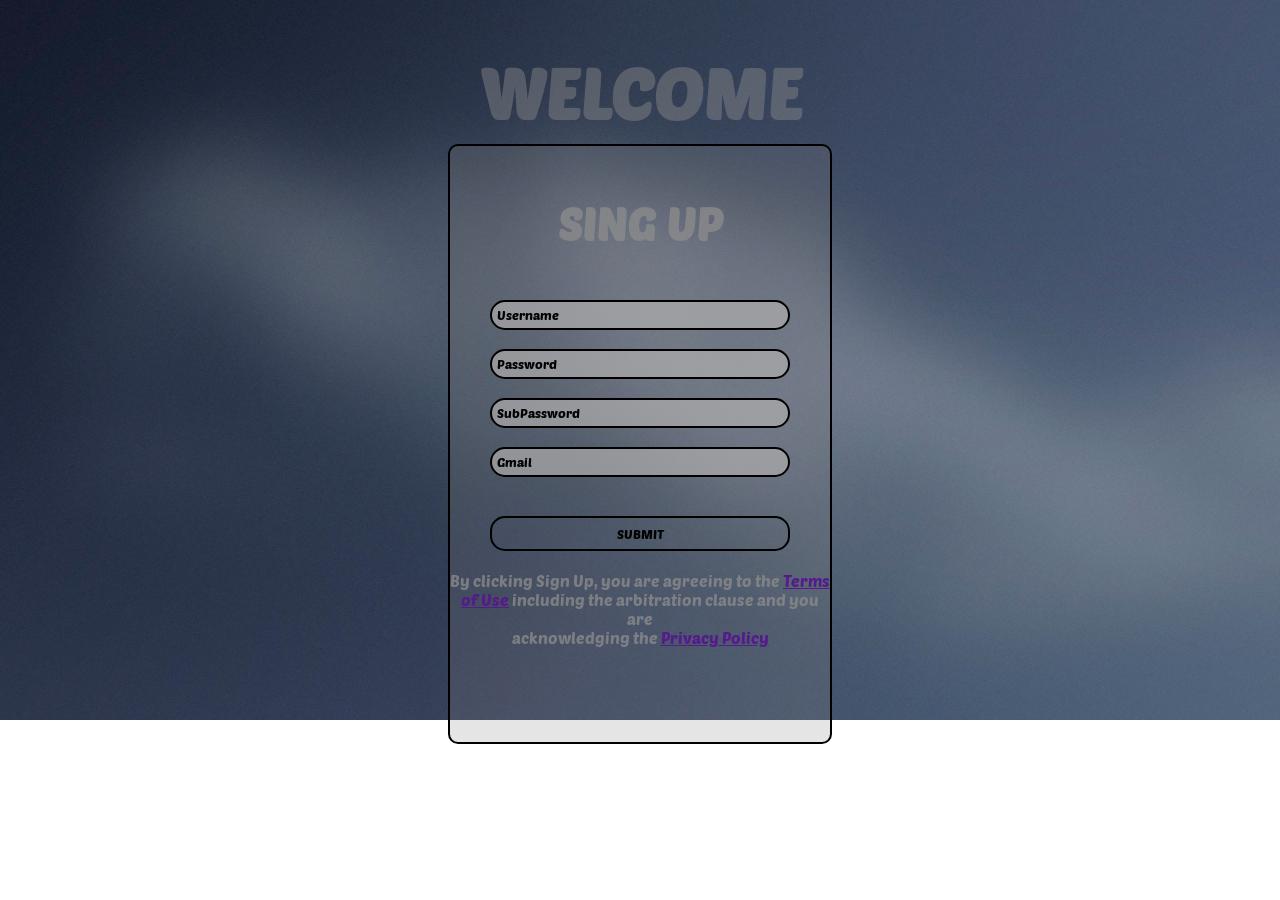
<file: index.html>
<!DOCTYPE html>
<html lang="en">
<head>
    <meta charset="UTF-8">
    <meta http-equiv="X-UA-Compatible" content="IE=edge">
    <meta name="viewport" content="width=device-width, initial-scale=1.0">
    <title>SING UP</title>
    <link rel="stylesheet" href="./style.css">
</head>
<body>
    <h1 class="welcome">WELCOME</h1>
    <div class="form">
        <h2>SING UP</h2>
        <input type="text" id="name" name="name" placeholder="Username" > <br>

        <input type="password" id="pass" name="pass" placeholder="Password" > <br>

        <input type="password" id="subpass" name="subpass" placeholder="SubPassword"> <br>

        <input type="email" id="mail" name="mail" placeholder="Gmail"> <br>

       <button  type="submit" onclick="form1()">SUBMIT</button>

        <p class="p">By clicking Sign Up, you are agreeing to the <a href="">Terms <br> of Use</a> including the arbitration clause and you are <br> acknowledging the <a href="">Privacy Policy</a></p>
    </div>
    <script src="./app.js"></script>
</body>
</html>
</file>
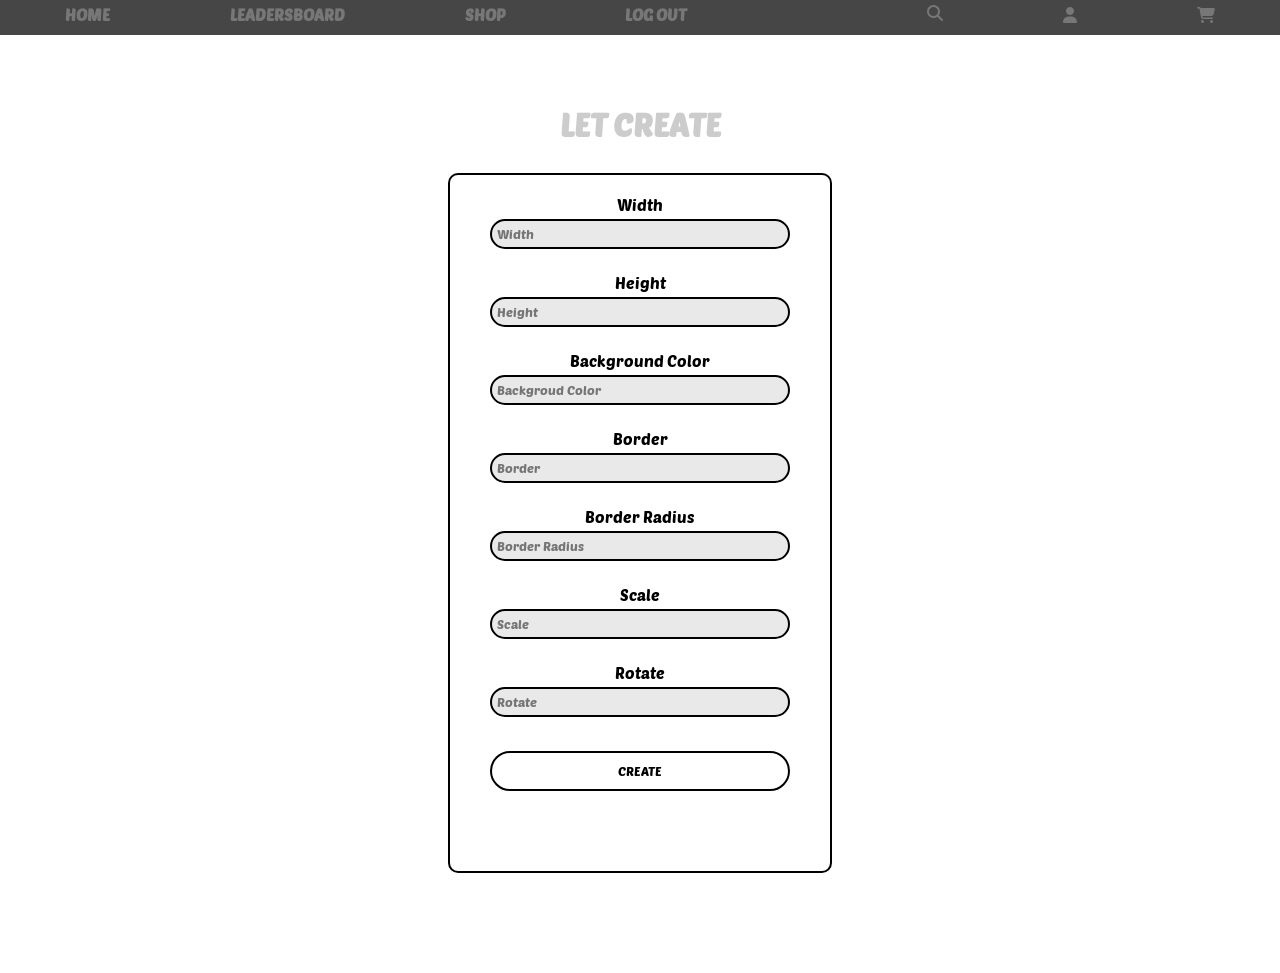
<file: index3.html>
<!DOCTYPE html>
<html lang="en">
<head>
    <meta charset="UTF-8">
    <meta name="viewport" content="width=device-width, initial-scale=1.0">
    <title>Document</title>
    <link rel="stylesheet" href="./style3.css">
    <link rel="stylesheet" href="https://cdnjs.cloudflare.com/ajax/libs/font-awesome/6.5.2/css/all.min.css" integrity="sha512-SnH5WK+bZxgPHs44uWIX+LLJAJ9/2PkPKZ5QiAj6Ta86w+fsb2TkcmfRyVX3pBnMFcV7oQPJkl9QevSCWr3W6A==" crossorigin="anonymous" referrerpolicy="no-referrer" />
</head>
<body>
    <div class="start">
        <a href="./index2.html"><h4>HOME</h4></a>
        <a href="./index5.html"><h4>LEADERSBOARD</h4></a>
        <a href="./index4.html"><h4>SHOP</h4></a>
        <a href="./index.html"><h4>LOG OUT</h4></a>
        <p id="time"></p>
        <i class="fa-solid fa-magnifying-glass"></i>
        <a href="./index5.html"><i class="fa-solid fa-user"></i></a>
        <a href="./index4.html"><i class="fa-solid fa-cart-shopping"></i></a>
    </div>
    <h1>LET CREATE</h1>
    <div class="hi">
        <label for="width" class="only">Width</label> 
        <input type="text" name="width" id="width" placeholder="Width"> <br>
        <label for="height">Height</label>
        <input type="text" name="height" id="height" placeholder="Height"> <br>
        <label for="BackgroundColor">Background Color</label>
        <input type="text" name="BackgroundColor" id="BackgroundColor" placeholder="Backgroud Color"> <br>
        <label for="Border">Border</label>
        <input type="text" name="Border" id="Border" placeholder="Border"> <br>

        <label for="radius">Border Radius</label>
        <input type="text" name="radius" id="radius" placeholder="Border Radius"> <br>
        
        <label for="scale">Scale</label>
        <input type="number" name="scale" id="scale" placeholder="Scale"> <br>
        
        <label for="rotate">Rotate</label>
        <input type="text" name="rotate" id="rotate" placeholder="Rotate"> <br>

        <button class="but" onclick="fin()">CREATE</button>
    </div>
    <div id="no">

    </div>
    <script src="./app3.js"></script>
</body>
</html>
</file>
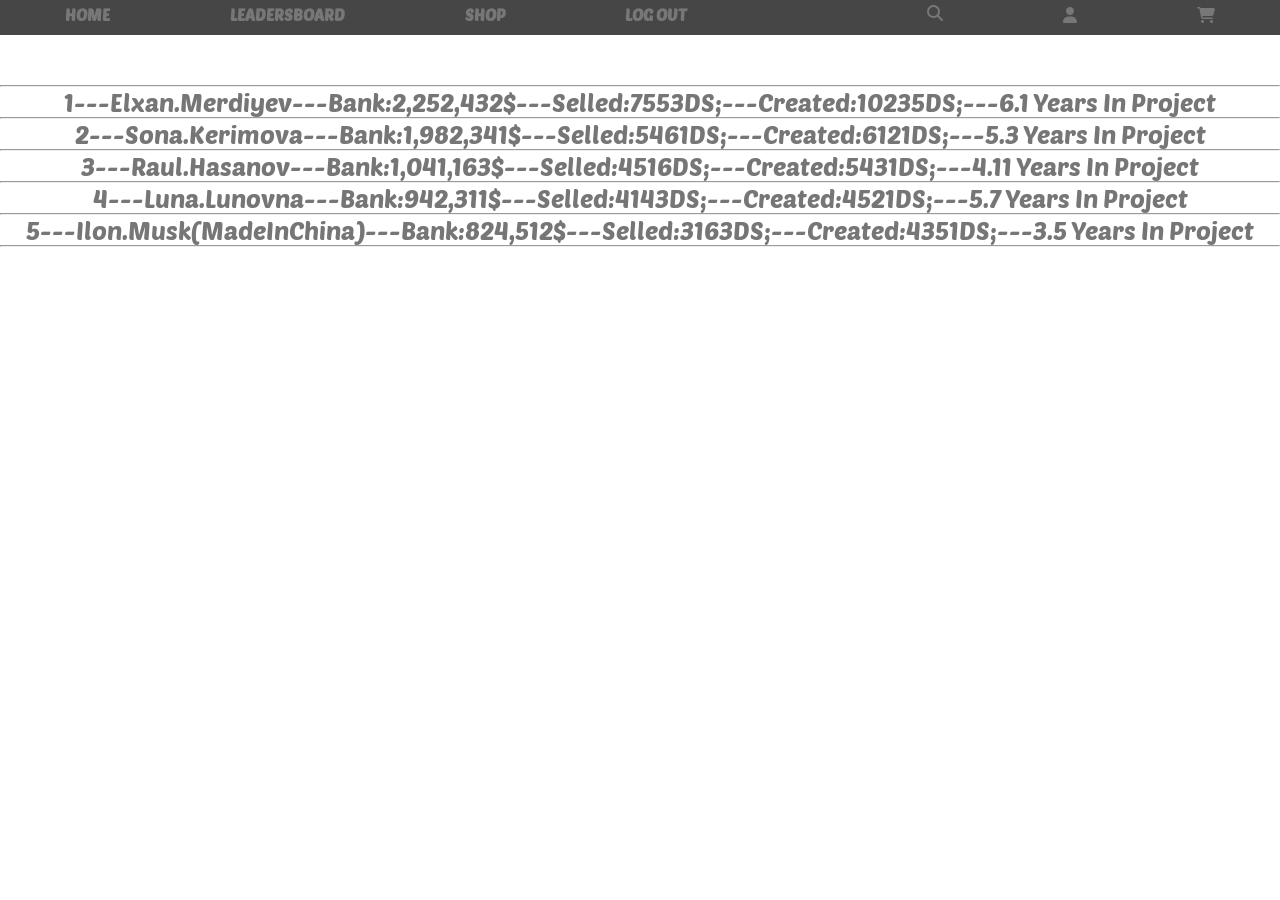
<file: index5.html>
<!DOCTYPE html>
<html lang="en">
<head>
    <meta charset="UTF-8">
    <meta name="viewport" content="width=device-width, initial-scale=1.0">
    <title>LeadersBoard</title>
    <link rel="stylesheet" href="./style5.css">
    <link rel="stylesheet" href="https://cdnjs.cloudflare.com/ajax/libs/font-awesome/6.5.2/css/all.min.css" integrity="sha512-SnH5WK+bZxgPHs44uWIX+LLJAJ9/2PkPKZ5QiAj6Ta86w+fsb2TkcmfRyVX3pBnMFcV7oQPJkl9QevSCWr3W6A==" crossorigin="anonymous" referrerpolicy="no-referrer" />
</head>
<body>
    <div class="start">
        <a href="./index2.html"><h4>HOME</h4></a>
        <a href="./index5.html"><h4>LEADERSBOARD</h4></a>
        <a href="./index4.html"><h4>SHOP</h4></a>
        <a href="./index.html"><h4>LOG OUT</h4></a>
        <p id="time"></p>
        <i class="fa-solid fa-magnifying-glass"></i>
        <a href="./index5.html"><i class="fa-solid fa-user"></i></a>
        <a href="./index4.html"><i class="fa-solid fa-cart-shopping"></i></a>
    </div>
    <div class="fin">
        <hr>
        <p>1---Elxan.Merdiyev---Bank:2,252,432$---Selled:7553DS;---Created:10235DS;---6.1 Years In Project</p>
        <hr>
        <p>2---Sona.Kerimova---Bank:1,982,341$---Selled:5461DS;---Created:6121DS;---5.3 Years In Project</p>
        <hr>
        <p>3---Raul.Hasanov---Bank:1,041,163$---Selled:4516DS;---Created:5431DS;---4.11 Years In Project</p>
        <hr>
        <p>4---Luna.Lunovna---Bank:942,311$---Selled:4143DS;---Created:4521DS;---5.7 Years In Project</p>
        <hr>
        <p>5---Ilon.Musk(MadeInChina)---Bank:824,512$---Selled:3163DS;---Created:4351DS;---3.5 Years In Project</p>
        <hr>
    </div>
</body>
</html>
</file>
<file: style.css>
@import url('https://fonts.googleapis.com/css2?family=Poetsen+One&display=swap');
*{
    margin: 0;
    padding: 0;
    box-sizing: border-box;
    font-family: Poetsen One;
}
body{
    background-image: url(./221272761.jpg);
    background-repeat: no-repeat;
    background-size: 100%;
}
.welcome{
    text-align: center;
    margin-top: 50px;
    color: rgba(139, 139, 139, 0.443);
    font-size: 70px;
}
.form{
    border: 2px solid black;
    width: 30%;
    margin: 10px auto;
    height: 600px;
    color: rgba(139, 139, 139, 0.778);
    border-radius: 10px;
    background-color: rgba(133, 132, 132, 0.208);
}
input{
    display: block;
    margin: 0 auto;
    width: 300px;
    height: 30px;
    background: none;
    border-radius: 15px;
    border: 2px black solid;
    padding: 5px; 
    background-color: rgba(176, 175, 175, 0.696);
}
#name{
    margin-top: 50px;
}
input::placeholder{
    color: black;
}
h2{
    text-align: center;
    margin-top: 50px;
    font-size: 45px;
}
button{
    display: block;
    margin: 20px auto;
    width: 300px;
    height: 35px;
    background: none;
    border-radius: 15px;
    border: 2px black solid;
}
button:hover{
    background-color: rgba(255, 255, 255, 0.356);
    transition: 2s;
}
.p{
    text-align: center;
}
.asas{
    text-decoration: none;
}
</file>
<file: style3.css>
@import url('https://fonts.googleapis.com/css2?family=Poetsen+One&display=swap');
*{
    margin: 0;
    padding: 0;
    box-sizing: border-box;
    font-family: Poetsen One;
}
.start{
    background-color: rgba(0, 0, 0, 0.725);
    display: flex;
    justify-content: space-around;
    height: 35px;
    padding: 5px;
}
.start:hover{
    color: white;
    cursor: pointer;
}
h4{
    color: rgba(180, 180, 180, 0.443);
}
h4:hover{
    scale: 1.3;
    transition: 2s;
    color: white;
}
i{
    color: rgba(180, 180, 180, 0.443);
}
i:hover{
    scale: 1.3;
    transition: 2s;
    color: white;
}
@keyframes aaa {
	0%,
	100% {
		transform: rotate(0deg);
		transform-origin: 50% 0;
	}

	10% {
		transform: rotate(2deg);
	}

	20%,
	40%,
	60% {
		transform: rotate(-4deg);
	}

	30%,
	50%,
	70% {
		transform: rotate(4deg);
	}

	80% {
		transform: rotate(-2deg);
	}

	90% {
		transform: rotate(2deg);
	}
}
h1{
    text-align: center;
    color: rgba(139, 139, 139, 0.443);
    margin-top: 70px;
    margin-bottom: 30px;
    animation: aaa 2s ease 0s 1 normal forwards;
}
.hi{
    width: 30%;
    border: 2px black solid;
    margin: 0 auto;
    height: 700px;
    border-radius: 10px;
}
input{
    display: block;
    margin: 5px auto;
    width: 300px;
    height: 30px;
    background: none;
    border-radius: 15px;
    border: 2px black solid;
    padding: 5px; 
    background-color: rgba(223, 223, 223, 0.696);
}
label{
    display: block;
    text-align: center;
}
.only{
    margin-top: 20px;
}
.but{
    width: 300px;
    height: 40px;
    display: block;
    margin: 10px auto;
    background-color: white;
    border: 2px black solid;
    border-radius: 20px;
}
.but:hover{
    border: 2px rgba(74, 65, 65, 0.443) solid;
    background-color: rgba(88, 88, 100, 0.46);
    transition: 2s;
}

select{
    display: block;
    margin: 5px auto;
    width: 300px;
    height: 30px;
    background: none;
    border-radius: 15px;
    border: 2px black solid;
    padding: 5px; 
    background-color: rgba(223, 223, 223, 0.696);
}
#no{
    margin: 100px auto;
    transition: 2s;
}
a{
    text-decoration: none;
}
</file>
<file: style5.css>
@import url('https://fonts.googleapis.com/css2?family=Poetsen+One&display=swap');
*{
    margin: 0;
    padding: 0;
    box-sizing: border-box;
    font-family: Poetsen One;
}
.start{
    background-color: rgba(0, 0, 0, 0.725);
    display: flex;
    justify-content: space-around;
    height: 35px;
    padding: 5px;
}
.start:hover{
    color: white;
    cursor: pointer;
}
h4{
    color: rgba(180, 180, 180, 0.443);
}
h4:hover{
    scale: 1.3;
    transition: 2s;
    color: white;
}
i{
    color: rgba(180, 180, 180, 0.443);
}
i:hover{
    scale: 1.3;
    transition: 2s;
    color: white;
}
a{
    text-decoration: none;
}
.fin{
    text-align: center;
    margin-top: 50px;
    font-size: 25px;
    color: rgb(118, 118, 118);
}
</file>
